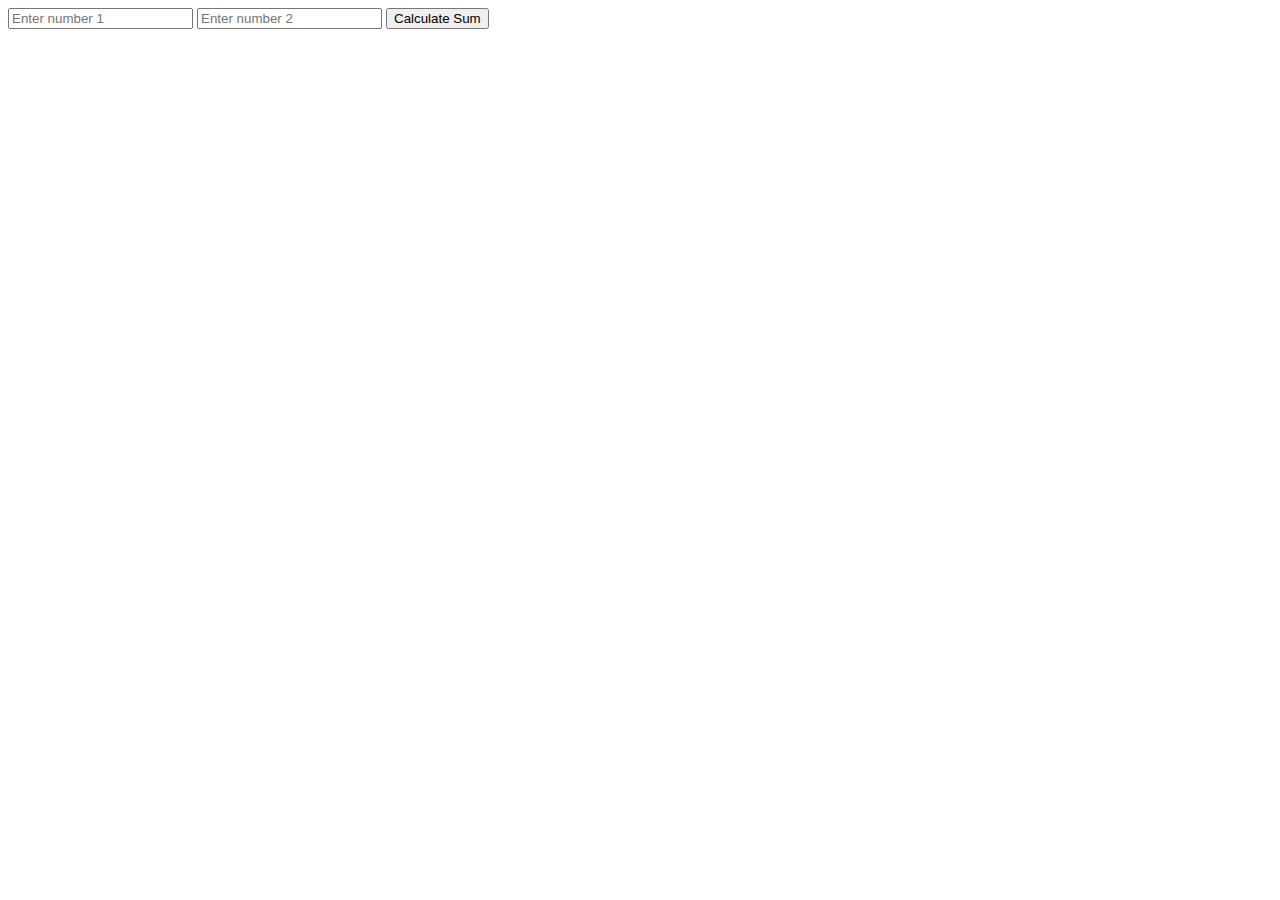
<file: sumoftwonum/sum2num.html>
<!doctype html>
<html lang="en">
<head>
  <meta charset="utf-8">

  <script src="sum2numm.js"></script>
  <title>sum2numjs</title>
  

  
 </head>

 <body>


    <input type="text" id="num1" placeholder="Enter number 1" />
    <input type="text" id="num2" placeholder="Enter number 2" />
    <button onclick="calculateSum()">Calculate Sum</button>

   
    
 </body>
 </html>
</file>
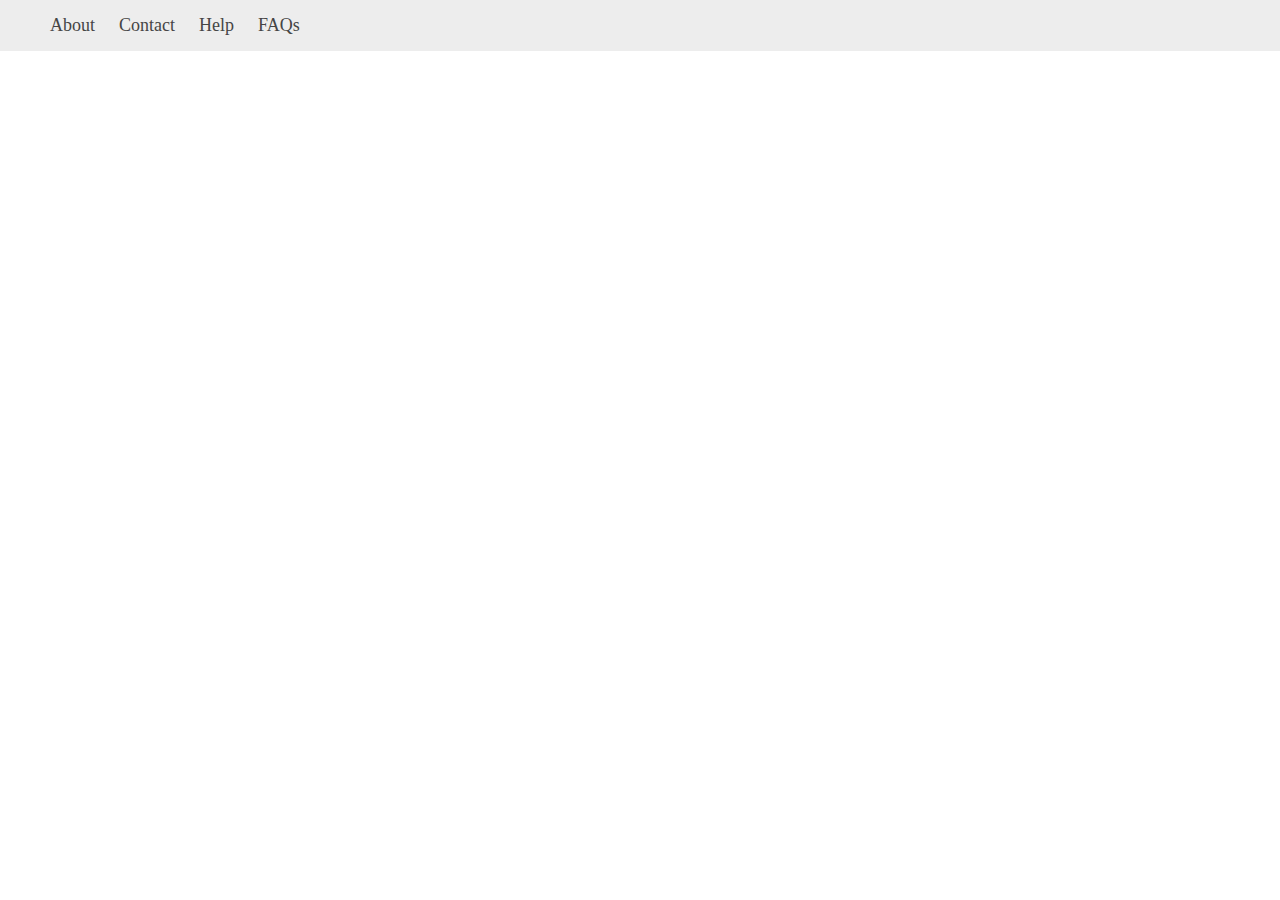
<file: onlinshop-app-main/Code/CSS 1/header.html>
<!DOCTYPE html>
<html lang="en">
  <head>
    <meta charset="UTF-8" />
    <meta http-equiv="X-UA-Compatible" content="IE=edge" />
    <meta name="viewport" content="width=device-width, initial-scale=1.0" />
    <title>Document</title>
    <link rel="stylesheet" href="css/header-nav.css" />
  </head>
  <body>
    <div class="header-nav">
      <div class="links">
        <a href="about.html">About</a>
        <a href="contact.html">Contact</a>
        <a href="help.html">Help</a>
        <a href="faqs.html">FAQs</a>
      </div>
    </div>
  </body>
</html>
</file>
<file: onlinshop-app-main/Code/CSS 1/css/header-nav.css>
* {
  margin: 0;
  padding: 0;
}
.header-nav {
  background-color: rgb(237, 237, 237);
  padding: 15px 40px;
}
.header-nav .links a {
  text-decoration: none;
  color: rgb(69, 69, 69);
  font-size: 18px;
  margin: 10px;
}
.header-nav .links a:hover{
    text-decoration: underline;
}
</file>
